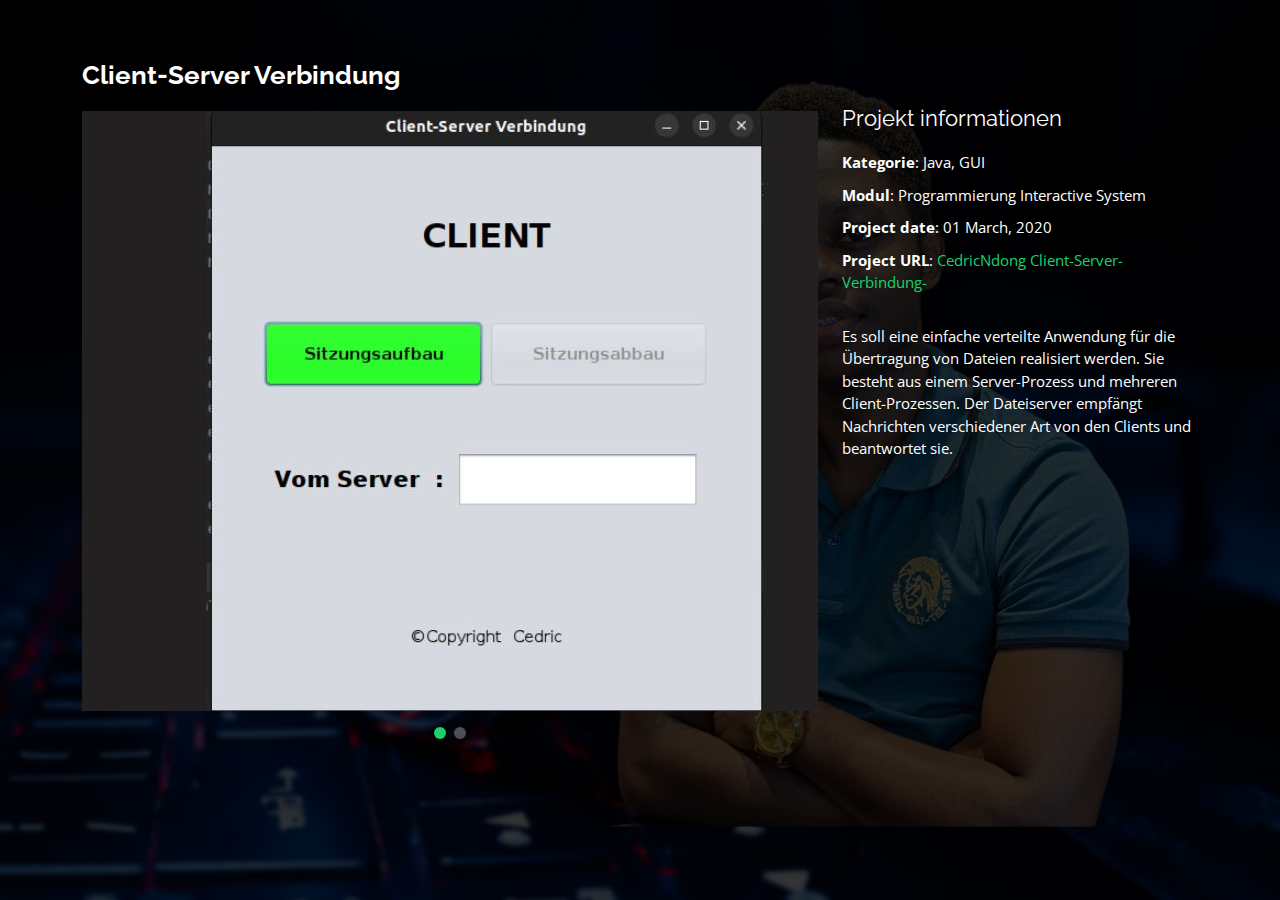
<file: java-details .html>
<!DOCTYPE html>
<html lang="en">

<head>
  <meta charset="utf-8">
  <meta content="width=device-width, initial-scale=1.0" name="viewport">

  <title>Portfolio Details - Personal Bootstrap Template</title>
  <meta content="" name="description">
  <meta content="" name="keywords">

  <!-- Favicons -->
  <link href="assets/img/favicon.png" rel="icon">
  <link href="assets/img/apple-touch-icon.png" rel="apple-touch-icon">

  <!-- Google Fonts -->
  <link href="https://fonts.googleapis.com/css?family=Open+Sans:300,300i,400,400i,600,600i,700,700i|Raleway:300,300i,400,400i,500,500i,600,600i,700,700i|Poppins:300,300i,400,400i,500,500i,600,600i,700,700i" rel="stylesheet">

  <!-- Vendor CSS Files -->
  <link href="assets/vendor/bootstrap/css/bootstrap.min.css" rel="stylesheet">
  <link href="assets/vendor/bootstrap-icons/bootstrap-icons.css" rel="stylesheet">
  <link href="assets/vendor/boxicons/css/boxicons.min.css" rel="stylesheet">
  <link href="assets/vendor/glightbox/css/glightbox.min.css" rel="stylesheet">
  <link href="assets/vendor/remixicon/remixicon.css" rel="stylesheet">
  <link href="assets/vendor/swiper/swiper-bundle.min.css" rel="stylesheet">

  <!-- Template Main CSS File -->
  <link href="assets/css/style.css" rel="stylesheet">

  <!-- =======================================================
  * Template Name: Personal - v4.8.1
  * Template URL: https://bootstrapmade.com/personal-free-resume-bootstrap-template/
  * Author: BootstrapMade.com
  * License: https://bootstrapmade.com/license/
  ======================================================== -->
</head>

<body>

  <main id="main">

    <!-- ======= Portfolio Details ======= -->
    <div id="portfolio-details" class="portfolio-details">
      <div class="container">

        <div class="row">

          <div class="col-lg-8">
            <h2 class="portfolio-title">Client-Server Verbindung</h2>

            <div class="portfolio-details-slider swiper">
              <div class="swiper-wrapper align-items-center">

                <div class="swiper-slide">
                  <img src="assets/img/portfolio/java1-2.jpg" alt="">
                </div>

                <div class="swiper-slide">
                  <img src="assets/img/portfolio/java1.jpg" alt="">
                </div>

              </div>
              <div class="swiper-pagination"></div>
            </div>

          </div>

          <div class="col-lg-4 portfolio-info">
            <h3>Projekt informationen</h3>
            <ul>
              <li><strong>Kategorie</strong>: Java, GUI</li>
              <li><strong>Modul</strong>: Programmierung Interactive System</li>
              <li><strong>Project date</strong>: 01 March, 2020</li>
              <li><strong>Project URL</strong>: <a href="https://github.com/CedricNdong/client-server-verbindung-">CedricNdong Client-Server-Verbindung-</a></li>
            </ul>

            <p>Es soll eine einfache verteilte Anwendung für die Übertragung von Dateien realisiert werden. 
              Sie besteht aus einem Server-Prozess und mehreren Client-Prozessen. 
              Der Dateiserver empfängt Nachrichten verschiedener Art von den Clients und beantwortet sie.
            </p>
          </div>

        </div>

      </div>
    </div><!-- End Portfolio Details -->

  </main><!-- End #main -->

  

  <!-- Vendor JS Files -->
  <script src="assets/vendor/purecounter/purecounter_vanilla.js"></script>
  <script src="assets/vendor/bootstrap/js/bootstrap.bundle.min.js"></script>
  <script src="assets/vendor/glightbox/js/glightbox.min.js"></script>
  <script src="assets/vendor/isotope-layout/isotope.pkgd.min.js"></script>
  <script src="assets/vendor/swiper/swiper-bundle.min.js"></script>
  <script src="assets/vendor/waypoints/noframework.waypoints.js"></script>
  <script src="assets/vendor/php-email-form/validate.js"></script>

  <!-- Template Main JS File -->
  <script src="assets/js/main.js"></script>

</body>

</html>
</file>
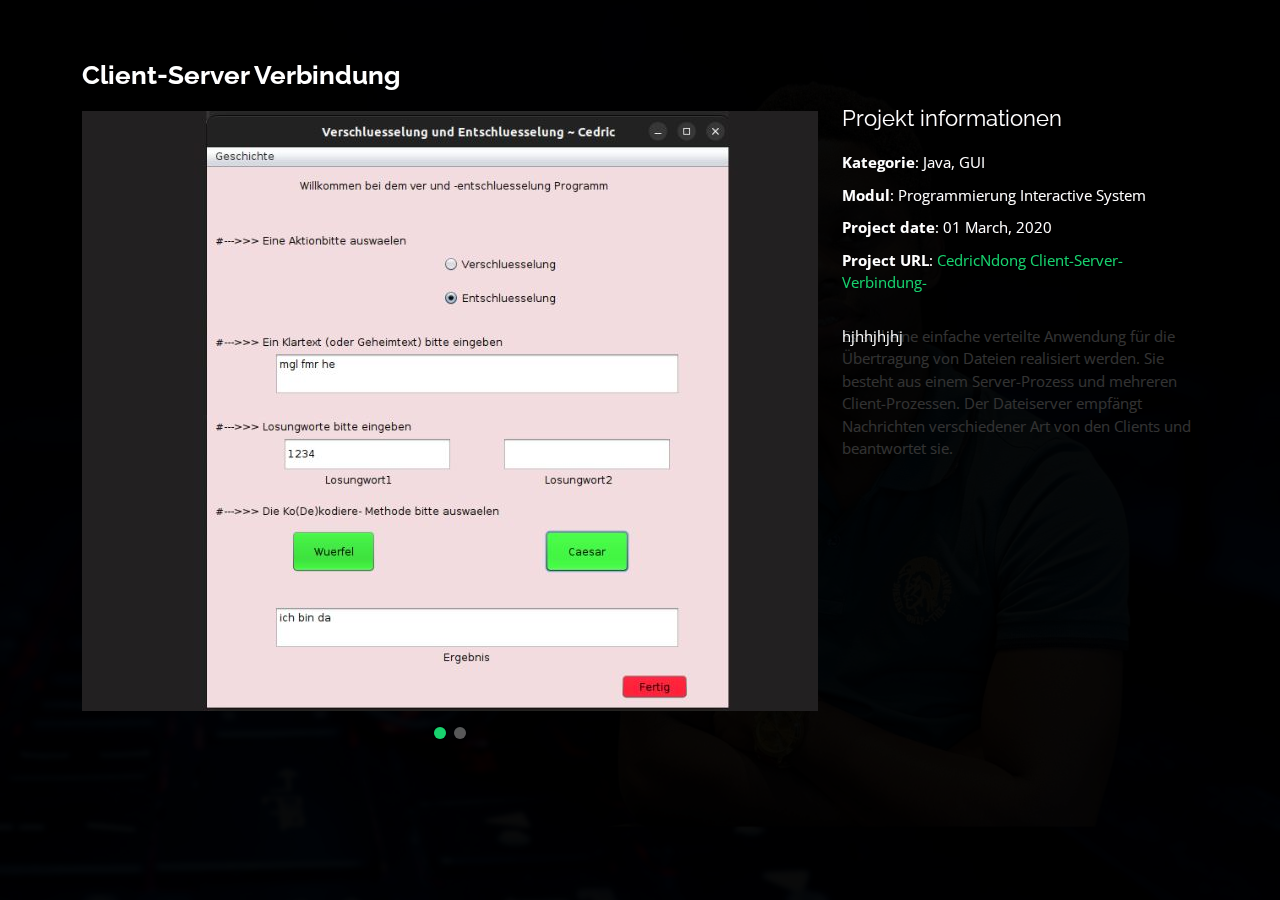
<file: java-details.html>
<!DOCTYPE html>
<html lang="de">

<head>
  <meta charset="utf-8">
  <meta content="width=device-width, initial-scale=1.0" name="viewport">

  <title>Portfolio Details - Personal Bootstrap Template</title>
  <meta content="" name="description">
  <meta content="" name="keywords">

  <!-- Favicons -->
  <link href="assets/img/favicon.png" rel="icon">
  <link href="assets/img/apple-touch-icon.png" rel="apple-touch-icon">

  <!-- Google Fonts -->
  <link href="https://fonts.googleapis.com/css?family=Open+Sans:300,300i,400,400i,600,600i,700,700i|Raleway:300,300i,400,400i,500,500i,600,600i,700,700i|Poppins:300,300i,400,400i,500,500i,600,600i,700,700i" rel="stylesheet">

  <!-- Vendor CSS Files -->
  <link href="assets/vendor/bootstrap/css/bootstrap.min.css" rel="stylesheet">
  <link href="assets/vendor/bootstrap-icons/bootstrap-icons.css" rel="stylesheet">
  <link href="assets/vendor/boxicons/css/boxicons.min.css" rel="stylesheet">
  <link href="assets/vendor/glightbox/css/glightbox.min.css" rel="stylesheet">
  <link href="assets/vendor/remixicon/remixicon.css" rel="stylesheet">
  <link href="assets/vendor/swiper/swiper-bundle.min.css" rel="stylesheet">

  <!-- Template Main CSS File -->
  <link href="assets/css/style.css" rel="stylesheet">

  <!-- =======================================================
  * Template Name: Personal - v4.8.1
  * Template URL: https://bootstrapmade.com/personal-free-resume-bootstrap-template/
  * Author: BootstrapMade.com
  * License: https://bootstrapmade.com/license/
  ======================================================== -->
</head>

<body>

  <main id="main">

    <!-- ======= java1 Details ======= -->
    <div id="java1_details" class="portfolio-details">
      <div class="container">

        <div class="row">

          <div class="col-lg-8">
            <h2 class="portfolio-title">Client-Server Verbindung</h2>

            <div class="portfolio-details-slider swiper">
              <div class="swiper-wrapper align-items-center">

                <div class="swiper-slide">
                  <img src="assets/img/portfolio/java1-2.jpg" alt="">
                </div>

                <div class="swiper-slide">
                  <img src="assets/img/portfolio/java1.jpg" alt="">
                </div>

              </div>
              <div class="swiper-pagination"></div>
            </div>

          </div>

          <div class="col-lg-4 portfolio-info">
            <h3>Projekt informationen</h3>
            <ul>
              <li><strong>Kategorie</strong>: Java, GUI</li>
              <li><strong>Modul</strong>: Programmierung Interactive System</li>
              <li><strong>Project date</strong>: 01 March, 2020</li>
              <li><strong>Project URL</strong>: <a href="https://github.com/CedricNdong/client-server-verbindung-">CedricNdong Client-Server-Verbindung-</a></li>
            </ul>

            <p>Es soll eine einfache verteilte Anwendung für die Übertragung von Dateien realisiert werden. 
              Sie besteht aus einem Server-Prozess und mehreren Client-Prozessen. 
              Der Dateiserver empfängt Nachrichten verschiedener Art von den Clients und beantwortet sie.
            </p>
          </div>

        </div>

      </div>
    </div><!-- End java1 Details -->

    <!-- ======= java2 Details ======= -->
    <div id="java2_details" class="portfolio-details">
      <div class="container">

        <div class="row">

          <div class="col-lg-8">
            <h2 class="portfolio-title">Client-Server Verbindung</h2>

            <div class="portfolio-details-slider swiper">
              <div class="swiper-wrapper align-items-center">

                <div class="swiper-slide">
                  <img src="assets/img/portfolio/java2.jpg" alt="">
                </div>

                <div class="swiper-slide">
                  <img src="assets/img/portfolio/java2-2.jpg" alt="">
                </div>

              </div>
              <div class="swiper-pagination"></div>
            </div>

          </div>

          <div class="col-lg-4 portfolio-info">
            <h3>Projekt informationen</h3>
            <ul>
              <li><strong>Kategorie</strong>: Java, GUI</li>
              <li><strong>Modul</strong>: Programmierung Interactive System</li>
              <li><strong>Project date</strong>: 01 March, 2020</li>
              <li><strong>Project URL</strong>: <a href="https://github.com/CedricNdong/client-server-verbindung-">CedricNdong Client-Server-Verbindung-</a></li>
            </ul>

            <p>hjhhjhjhj
            </p>
          </div>
        </div>
      </div>
    </div><!-- End java2 Details -->






















































  </main><!-- End #main -->

  

  <!-- Vendor JS Files -->
  <script src="assets/vendor/purecounter/purecounter_vanilla.js"></script>
  <script src="assets/vendor/bootstrap/js/bootstrap.bundle.min.js"></script>
  <script src="assets/vendor/glightbox/js/glightbox.min.js"></script>
  <script src="assets/vendor/isotope-layout/isotope.pkgd.min.js"></script>
  <script src="assets/vendor/swiper/swiper-bundle.min.js"></script>
  <script src="assets/vendor/waypoints/noframework.waypoints.js"></script>
  <script src="assets/vendor/php-email-form/validate.js"></script>

  <!-- Template Main JS File -->
  <script src="assets/js/main.js"></script>

</body>

</html>
</file>
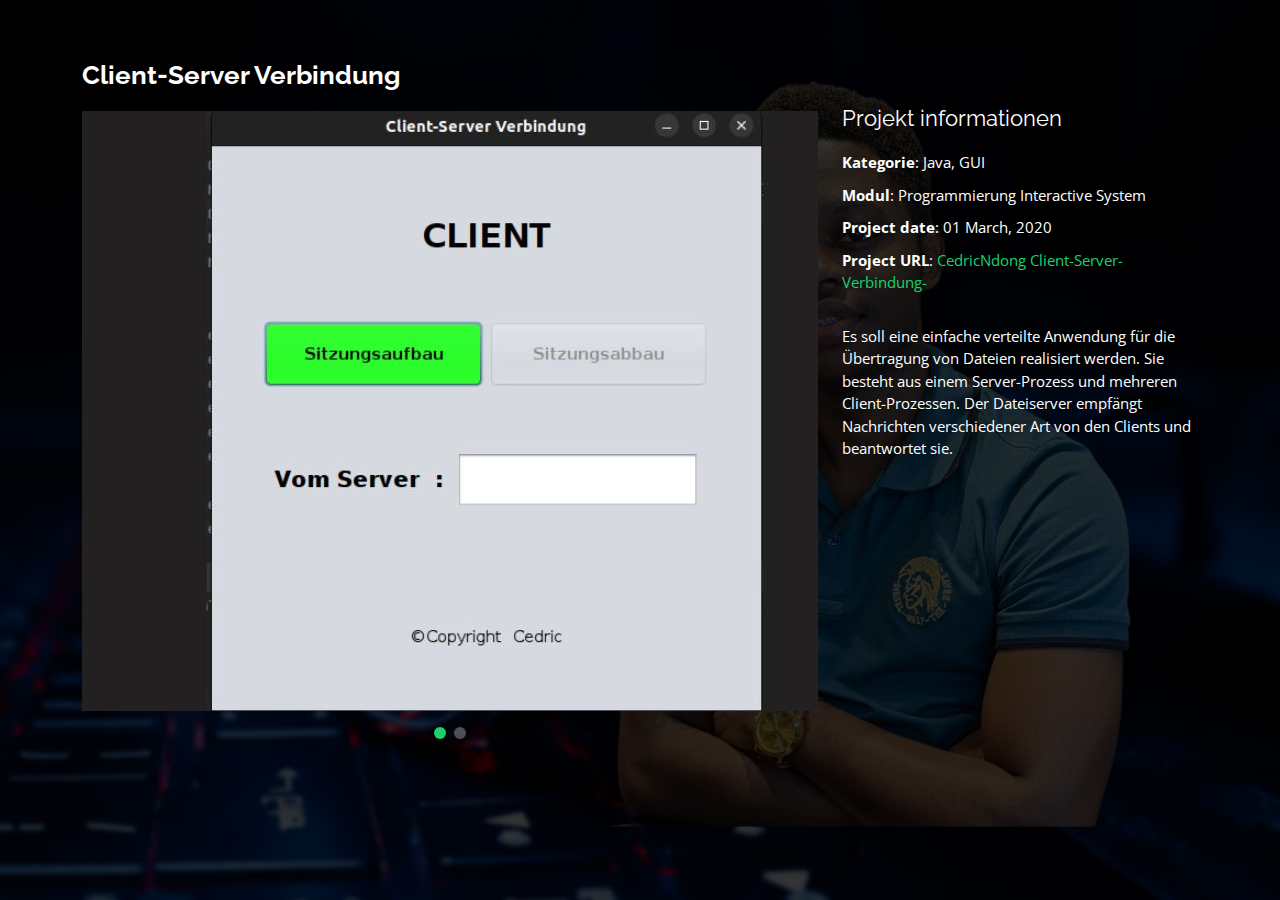
<file: portfolio-details.html>
<!DOCTYPE html>
<html lang="de">

<head>
  <meta charset="utf-8">
  <meta content="width=device-width, initial-scale=1.0" name="viewport">

  <title>Portfolio Details - Personal Bootstrap Template</title>
  <meta content="" name="description">
  <meta content="" name="keywords">

  <!-- Favicons -->
  <link href="assets/img/favicon.png" rel="icon">
  <link href="assets/img/apple-touch-icon.png" rel="apple-touch-icon">

  <!-- Google Fonts -->
  <link href="https://fonts.googleapis.com/css?family=Open+Sans:300,300i,400,400i,600,600i,700,700i|Raleway:300,300i,400,400i,500,500i,600,600i,700,700i|Poppins:300,300i,400,400i,500,500i,600,600i,700,700i" rel="stylesheet">

  <!-- Vendor CSS Files -->
  <link href="assets/vendor/bootstrap/css/bootstrap.min.css" rel="stylesheet">
  <link href="assets/vendor/bootstrap-icons/bootstrap-icons.css" rel="stylesheet">
  <link href="assets/vendor/boxicons/css/boxicons.min.css" rel="stylesheet">
  <link href="assets/vendor/glightbox/css/glightbox.min.css" rel="stylesheet">
  <link href="assets/vendor/remixicon/remixicon.css" rel="stylesheet">
  <link href="assets/vendor/swiper/swiper-bundle.min.css" rel="stylesheet">

  <!-- Template Main CSS File -->
  <link href="assets/css/style.css" rel="stylesheet">

  <!-- =======================================================
  * Template Name: Personal - v4.8.1
  * Template URL: https://bootstrapmade.com/personal-free-resume-bootstrap-template/
  * Author: BootstrapMade.com
  * License: https://bootstrapmade.com/license/
  ======================================================== -->
</head>

<body>

  <main id="main">

    <!-- ======= Portfolio Details ======= -->
    <div id="portfolio-details" class="portfolio-details">
      <div class="container">

        <div class="row">

          <div class="col-lg-8">
            <h2 class="portfolio-title">Client-Server Verbindung</h2>

            <div class="portfolio-details-slider swiper">
              <div class="swiper-wrapper align-items-center">

                <div class="swiper-slide">
                  <img src="assets/img/portfolio/java1-2.jpg" alt="">
                </div>

                <div class="swiper-slide">
                  <img src="assets/img/portfolio/java1.jpg" alt="">
                </div>

              </div>
              <div class="swiper-pagination"></div>
            </div>

          </div>

          <div class="col-lg-4 portfolio-info">
            <h3>Projekt informationen</h3>
            <ul>
              <li><strong>Kategorie</strong>: Java, GUI</li>
              <li><strong>Modul</strong>: Programmierung Interactive System</li>
              <li><strong>Project date</strong>: 01 March, 2020</li>
              <li><strong>Project URL</strong>: <a href="https://github.com/CedricNdong/client-server-verbindung-">CedricNdong Client-Server-Verbindung-</a></li>
            </ul>

            <p>Es soll eine einfache verteilte Anwendung für die Übertragung von Dateien realisiert werden. 
              Sie besteht aus einem Server-Prozess und mehreren Client-Prozessen. 
              Der Dateiserver empfängt Nachrichten verschiedener Art von den Clients und beantwortet sie.
            </p>
          </div>

        </div>

      </div>
    </div><!-- End Portfolio Details -->

  </main><!-- End #main -->

  

  <!-- Vendor JS Files -->
  <script src="assets/vendor/purecounter/purecounter_vanilla.js"></script>
  <script src="assets/vendor/bootstrap/js/bootstrap.bundle.min.js"></script>
  <script src="assets/vendor/glightbox/js/glightbox.min.js"></script>
  <script src="assets/vendor/isotope-layout/isotope.pkgd.min.js"></script>
  <script src="assets/vendor/swiper/swiper-bundle.min.js"></script>
  <script src="assets/vendor/waypoints/noframework.waypoints.js"></script>
  <script src="assets/vendor/php-email-form/validate.js"></script>

  <!-- Template Main JS File -->
  <script src="assets/js/main.js"></script>

</body>

</html>
</file>
<file: assets/css/style.css>
body {
  font-family: "Open Sans", sans-serif;
  background-color: #040404;
  color: #fff;
  position: relative;
  background: transparent;
}












body::before {
  content: "";
  position: fixed;
  background: #040404 url("../img/bg.jpg") top right no-repeat;
  background-size: cover;
  left: 0;
  right: 0;
  top: 0;
  height: 100vh;
  z-index: -1;
}
@media (max-width: 500px) {
  /*--------------------------------------------------------------
# only homepage 
--------------------------------------------------------------*/
body header {
  content: "";
  position: fixed;
  background-size: cover;
  left: 0;
  right: 0;
  top: 0;
  height: 100vh;
  z-index: -1;

  background: linear-gradient(-45deg, #ee7752, #e73c7e, #23a6d5, #23d5ab);
  background-size: 400% 400%;
  animation: gradient 5s ease infinite;
  height: 100vh;

  
}
@keyframes gradient {
  0% {
    background-position: 0% 50%;
  }
  50% {
    background-position: 100% 50%;
  }
  100% {
    background-position: 0% 50%;
  }
}

  body::before {
    background: #040404 url("../img/logo.png") top right no-repeat;
  }
}

@media (min-width: 1024px) {
  body::before {
    background-attachment: fixed;
  }
}

a {
  color: #18d26e;
  text-decoration: none;
}

a:hover {
  color: #35e888;
  text-decoration: none;
}

h1,
h2,
h3,
h4,
h5,
h6 {
  font-family: "Raleway", sans-serif;
}

/*--------------------------------------------------------------
# my description
--------------------------------------------------------------*/

/*--------------------------------------------------------------
# End my description
--------------------------------------------------------------*/

/*--------------------------------------------------------------
# Header
--------------------------------------------------------------*/
#header {
  transition: ease-in-out 0.3s;
  position: sticky;
  height: 100vh;
  display: flex;
  align-items: center;
  z-index: 997;
  overflow-y: auto;
}

#header * {
  transition: ease-in-out 0.3s;
}

#header h1 {
  font-size: 90px;
  margin: 0;
  padding: 0;
  line-height: 1;
  font-weight: 700;
  font-family: "Poppins", sans-serif;
}

#header h1 a,
#header h1 a:hover {
  color: #fff;
  line-height: 1;
  display: inline-block;
}


#header h2 {
  font-size: 24px;
  margin-top: 20px;
  color: rgba(255, 255, 255, 0.8);
}

#header h2 span {
  color: #fff;
  border-bottom: 2px solid #18d26e;
  padding-bottom: 6px;
}

#header img {
  padding: 0;
  margin: 0;
}

#header .social-links {
  margin-top: 40px;
  display: flex;
}

#header .social-links a {
  font-size: 16px;
  display: flex;
  justify-content: center;
  align-items: center;
  background: rgba(255, 255, 255, 0.1);
  color: #fff;
  line-height: 1;
  margin-right: 8px;
  border-radius: 50%;
  width: 40px;
  height: 40px;
}

#header .social-links a:hover {
  background: #18d26e;
}

@media (max-width: 992px) {
  #header h1 {
    font-size: 36px;
  }

  #header h2 {
    font-size: 20px;
    line-height: 30px;
  }

  #header .social-links {
    margin-top: 15px;
  }

  #header .container {
    display: flex;
    flex-direction: column;
    align-items: center;
  }
}

/* Header Top */
#header.header-top {
  height: 80px;
  position: fixed;
  left: 0;
  top: 0;
  right: 0;
  background: rgba(0, 0, 0, 0.9);
}

#header.header-top .social-links,
#header.header-top h2 {
  display: none;
}

#header.header-top h1 {
  margin-right: auto;
  font-size: 36px;
}

#header.header-top .container {
  display: flex;
  align-items: center;
}

#header.header-top .navbar {
  margin: 0;
}

@media (max-width: 768px) {
  #header.header-top {
    height: 60px;
  }

  #header.header-top h1 {
    font-size: 26px;
  }
}

/*--------------------------------------------------------------
# responsive page d'accueil
--------------------------------------------------------------*/


@media (min-width: 992px) {
  .header-description-box{
    padding: 30px 30px 25px 30px;
    width: 60%;
    position: relative;
    
    background: rgba(0, 0, 0, 0.356);
    border-radius: 10%;
  
  }
  #header.header-top h1 {
    margin-right: auto;
    font-size: 36px;
  }
  
  #header.header-top .header-description-box {
    display: flex;
    align-items: center;
    width: 100%;
    height: 60px;
    
  }
  
  #header.header-top .navbar {
    margin: 0;
  }

  #header h1 {
    font-size: 70px;
  }

  #header h2 {
    font-size: 30px;
    line-height: 30px;
  }
}

@media (min-width: 1200px) {
  ::before
  .header-description-box{
    padding: 30px 30px 25px 30px;
    width: 60%;
    position: relative;
    
    background: rgba(0, 0, 0, 0.356);
  
  }
  #header.header-top h1 {
    margin-right: auto;
    font-size: 36px;
  }
  
  #header.header-top .header-description-box {
    display: flex;
    align-items: center;
    width: 100%;
    height: 60px;
   
  }
  
  #header.header-top .navbar {
    margin: 0;
  }

  #header h1 {
    font-size: 84px;
  }

  #header h2 {
    font-size: 38px;
    line-height: 30px;
  }
}

@media (min-width: 1500px) {
  .header-description-box{
    padding: 30px 30px 25px 30px;
    width: 60%;
    position: relative;
    
    background: rgba(0, 0, 0, 0.356);
  
  }

  #header.header-top h1 {
    margin-right: auto;
    font-size: 36px;
  }
  
  #header.header-top .header-description-box {
    display: flex;
    align-items: center;
    width: 100%;
    height: 60px;
   
  }
  
  #header.header-top .navbar {
    margin: 0;
  }

  #header h1 {
    font-size: 98px;
  }

  #header h2 {
    font-size: 40px;
    line-height: 30px;
  }
}




/*--------------------------------------------------------------
# Navigation Menu
--------------------------------------------------------------*/
/**
* Desktop Navigation 
*/
.navbar {
  padding: 0;
  margin-top: 35px;
}

.navbar ul {
  margin: 0;
  padding: 0;
  display: flex;
  list-style: none;
  align-items: center;
}

.navbar li {
  position: relative;
}

.navbar li+li {
  margin-left: 30px;
}

.navbar a,
.navbar a:focus {
  display: flex;
  align-items: center;
  justify-content: space-between;
  padding: 0;
  font-family: "Poppins", sans-serif;
  font-size: 16px;
  font-weight: 400;
  color: rgba(255, 255, 255, 0.7);
  white-space: nowrap;
  transition: 0.3s;
}

.navbar a i,
.navbar a:focus i {
  font-size: 12px;
  line-height: 0;
  margin-left: 5px;
}

.navbar a:before {
  content: "";
  position: absolute;
  width: 0;
  height: 2px;
  bottom: -4px;
  left: 0;
  background-color: #18d26e;
  visibility: hidden;
  width: 0px;
  transition: all 0.3s ease-in-out 0s;
}

.navbar a:hover:before,
.navbar li:hover>a:before,
.navbar .active:before {
  visibility: visible;
  width: 25px;
}

.navbar a:hover,
.navbar .active,
.navbar .active:focus,
.navbar li:hover>a {
  color: #fff;
}

/**
* Mobile Navigation 
*/
.mobile-nav-toggle {
  color: #fff;
  font-size: 28px;
  cursor: pointer;
  display: none;
  line-height: 0;
  transition: 0.5s;
  position: fixed;
  right: 15px;
  top: 15px;
}

@media (max-width: 991px) {
  .mobile-nav-toggle {
    display: block;
  }

  .navbar ul {
    display: none;
  }
}

.navbar-mobile {
  position: fixed;
  overflow: hidden;
  top: 0;
  right: 0;
  left: 0;
  bottom: 0;
  background: rgba(0, 0, 0, 0.9);
  transition: 0.3s;
  z-index: 999;
  margin-top: 0;
}

.navbar-mobile .mobile-nav-toggle {
  position: absolute;
  top: 15px;
  right: 15px;
}

.navbar-mobile ul {
  display: block;
  position: absolute;
  top: 55px;
  right: 15px;
  bottom: 45px;
  left: 15px;
  padding: 10px 0;
  overflow-y: auto;
  transition: 0.3s;
  border: 2px solid rgba(255, 255, 255, 0.2);
}

.navbar-mobile li {
  padding: 12px 20px;
}

.navbar-mobile li+li {
  margin: 0;
}

.navbar-mobile a,
.navbar-mobile a:focus {
  font-size: 16px;
  position: relative;
}

/*--------------------------------------------------------------
# Sections General
--------------------------------------------------------------*/
section {
  overflow: hidden;
  position: absolute;
  width: 100%;
  top: 140px;
  bottom: 100%;
  opacity: 0;
  transition: ease-in-out 0.4s;
  z-index: 2;
}

section.section-show {
  top: 100px;
  bottom: auto;
  opacity: 1;
  padding-bottom: 45px;
}

section .container {
  background: rgba(0, 0, 0, 0.9);
  padding: 30px;
}

@media (max-width: 768px) {
  section {
    top: 120px;
  }

  section.section-show {
    top: 80px;
  }
}

.section-title h2 {
  font-size: 14px;
  font-weight: 500;
  padding: 0;
  line-height: 1px;
  margin: 0 0 20px 0;
  letter-spacing: 2px;
  text-transform: uppercase;
  color: #aaaaaa;
  font-family: "Poppins", sans-serif;
}

.section-title h2::after {
  content: "";
  width: 120px;
  height: 1px;
  display: inline-block;
  background: #4ceb95;
  margin: 4px 10px;
}

.section-title p {
  margin: 0;
  margin: -15px 0 15px 0;
  font-size: 36px;
  font-weight: 700;
  text-transform: uppercase;
  font-family: "Poppins", sans-serif;
  color: #fff;
}

/*--------------------------------------------------------------
# About
--------------------------------------------------------------*/
.about-me .content h3 {
  font-weight: 700;
  font-size: 26px;
  color: #18d26e;
}

.about-me .content ul {
  list-style: none;
  padding: 0;
}

.about-me .content ul li {
  margin-bottom: 20px;
  display: flex;
  align-items: center;
}

.about-me .content ul strong {
  margin-right: 10px;
}

.about-me .content ul i {
  font-size: 16px;
  margin-right: 5px;
  color: #18d26e;
  line-height: 0;
}

.about-me .content p:last-child {
  margin-bottom: 0;
}

/*--------------------------------------------------------------
# Counts
--------------------------------------------------------------*/
.counts {
  padding: 70px 0 60px;
}

.counts .count-box {
  padding: 30px 30px 25px 30px;
  width: 100%;
  position: relative;
  text-align: center;
  background: rgba(255, 255, 255, 0.08);
}

.counts .count-box i {
  position: absolute;
  top: -25px;
  left: 50%;
  transform: translateX(-50%);
  font-size: 24px;
  background: rgba(255, 255, 255, 0.1);
  padding: 12px;
  color: #18d26e;
  border-radius: 50px;
  line-height: 0;
}

.counts .count-box span {
  font-size: 36px;
  display: block;
  font-weight: 600;
  color: #fff;
}

.counts .count-box p {
  padding: 0;
  margin: 0;
  font-family: "Raleway", sans-serif;
  font-size: 14px;
}

/*--------------------------------------------------------------
# Skills
--------------------------------------------------------------*/
.skills .progress {
  height: 60px;
  display: block;
  background: none;
  border-radius: 0;
}

.skills .progress .skill {
  padding: 10px 0;
  margin: 0;
  text-transform: uppercase;
  display: block;
  font-weight: 600;
  font-family: "Poppins", sans-serif;
  color: #fff;
}

.skills .progress .skill .val {
  float: right;
  font-style: normal;
}

.skills .progress-bar-wrap {
  background: rgba(255, 255, 255, 0.2);
}

.skills .progress-bar {
  width: 1px;
  height: 10px;
  transition: 0.9s;
  background-color: #18d26e;
}

/*--------------------------------------------------------------
# Interests
--------------------------------------------------------------*/
.interests .icon-box {
  display: flex;
  align-items: center;
  padding: 20px;
  background: rgba(255, 255, 255, 0.08);
  transition: ease-in-out 0.3s;
}

.interests .icon-box i {
  font-size: 32px;
  padding-right: 10px;
  line-height: 1;
}

.interests .icon-box h3 {
  font-weight: 700;
  margin: 0;
  padding: 0;
  line-height: 1;
  font-size: 16px;
  color: #fff;
}

.interests .icon-box:hover {
  background: rgba(255, 255, 255, 0.12);
}

/*--------------------------------------------------------------
# Testimonials
--------------------------------------------------------------*/
.testimonials .testimonials-carousel,
.testimonials .testimonials-slider {
  overflow: hidden;
}

.testimonials .testimonial-item {
  box-sizing: content-box;
  min-height: 320px;
}

.testimonials .testimonial-item .testimonial-img {
  width: 90px;
  border-radius: 50%;
  margin: -40px 0 0 40px;
  position: relative;
  z-index: 2;
  border: 6px solid rgba(255, 255, 255, 0.12);
}

.testimonials .testimonial-item h3 {
  font-size: 18px;
  font-weight: bold;
  margin: 10px 0 5px 45px;
  color: #fff;
}

.testimonials .testimonial-item h4 {
  font-size: 14px;
  color: #999;
  margin: 0 0 0 45px;
}

.testimonials .testimonial-item .quote-icon-left,
.testimonials .testimonial-item .quote-icon-right {
  color: rgba(255, 255, 255, 0.25);
  font-size: 26px;
}

.testimonials .testimonial-item .quote-icon-left {
  display: inline-block;
  left: -5px;
  position: relative;
}

.testimonials .testimonial-item .quote-icon-right {
  display: inline-block;
  right: -5px;
  position: relative;
  top: 10px;
}

.testimonials .testimonial-item p {
  font-style: italic;
  margin: 0 15px 0 15px;
  padding: 20px 20px 60px 20px;
  background: rgba(255, 255, 255, 0.1);
  position: relative;
  border-radius: 6px;
  position: relative;
  z-index: 1;
}

.testimonials .swiper-pagination {
  margin-top: 20px;
  position: relative;
}

.testimonials .swiper-pagination .swiper-pagination-bullet {
  width: 12px;
  height: 12px;
  opacity: 1;
  background-color: rgba(255, 255, 255, 0.3);
}

.testimonials .swiper-pagination .swiper-pagination-bullet-active {
  background-color: #18d26e;
}

/*--------------------------------------------------------------
# Resume
--------------------------------------------------------------*/
.resume .resume-title {
  font-size: 26px;
  font-weight: 700;
  margin-top: 20px;
  margin-bottom: 20px;
  color: #fff;
}

.resume .resume-item {
  padding: 0 0 20px 20px;
  margin-top: -2px;
  border-left: 2px solid rgba(255, 255, 255, 0.2);
  position: relative;
}

.resume .resume-item h4 {
  line-height: 18px;
  font-size: 18px;
  font-weight: 600;
  text-transform: uppercase;
  font-family: "Poppins", sans-serif;
  color: #18d26e;
  margin-bottom: 10px;
}

.resume .resume-item h5 {
  font-size: 16px;
  background: rgba(255, 255, 255, 0.15);
  padding: 5px 15px;
  display: inline-block;
  font-weight: 600;
  margin-bottom: 10px;
}

.resume .resume-item ul {
  padding-left: 20px;
}

.resume .resume-item ul li {
  padding-bottom: 10px;
}

.resume .resume-item:last-child {
  padding-bottom: 0;
}

.resume .resume-item::before {
  content: "";
  position: absolute;
  width: 16px;
  height: 16px;
  border-radius: 50px;
  left: -9px;
  top: 0;
  background: #18d26e;
  border: 2px solid #18d26e;
}

/*--------------------------------------------------------------
# Certificate
--------------------------------------------------------------*/
.Certificate .icon-box {
  text-align: center;
  background: rgba(204, 204, 204, 0.1);
  padding: 80px 20px;
  transition: all ease-in-out 0.3s;
}

.Certificate .icon-box .icon {
  margin: 0 auto;
  width: 64px;
  height: 64px;
  background: #18d26e;
  border-radius: 5px;
  transition: all 0.3s ease-out 0s;
  display: flex;
  align-items: center;
  justify-content: center;
  margin-bottom: 20px;
  transform-style: preserve-3d;
}

.Certificate .icon-box .icon i {
  color: #fff;
  font-size: 28px;
}

.Certificate .icon-box .icon::before {
  position: absolute;
  content: "";
  left: -8px;
  top: -8px;
  height: 100%;
  width: 100%;
  background: rgba(255, 255, 255, 0.15);
  border-radius: 5px;
  transition: all 0.3s ease-out 0s;
  transform: translateZ(-1px);
}

.Certificate .icon-box h4 {
  font-weight: 700;
  margin-bottom: 15px;
  font-size: 24px;
}

.Certificate .icon-box h4 a {
  color: #fff;
}

.Certificate .icon-box p {
  line-height: 24px;
  font-size: 14px;
  margin-bottom: 0;
}

.Certificate .icon-box:hover {
  background: #18d26e;
  border-color: #18d26e;
}

.Certificate .icon-box:hover .icon {
  background: #fff;
}

.Certificate .icon-box:hover .icon i {
  color: #18d26e;
}

.Certificate .icon-box:hover .icon::before {
  background: #35e888;
}

.Certificate .icon-box:hover h4 a,
.Certificate .icon-box:hover p {
  color: #fff;
}

/*--------------------------------------------------------------
# Portfolio
--------------------------------------------------------------*/
.portfolio .portfolio-item {
  margin-bottom: 30px;
}

.portfolio #portfolio-flters {
  padding: 0;
  margin: 0 auto 15px auto;
  list-style: none;
  text-align: center;
  border-radius: 50px;
  padding: 2px 15px;
}

.portfolio #portfolio-flters li {
  cursor: pointer;
  display: inline-block;
  padding: 8px 16px 10px 16px;
  font-size: 14px;
  font-weight: 600;
  line-height: 1;
  text-transform: uppercase;
  color: #fff;
  background: rgba(255, 255, 255, 0.1);
  margin: 0 3px 10px 3px;
  transition: all 0.3s ease-in-out;
  border-radius: 4px;
}

.portfolio #portfolio-flters li:hover,
.portfolio #portfolio-flters li.filter-active {
  background: #18d26e;
}

.portfolio #portfolio-flters li:last-child {
  margin-right: 0;
}

.portfolio .portfolio-wrap {
  transition: 0.3s;
  position: relative;
  overflow: hidden;
  z-index: 1;
  background: rgba(0, 0, 0, 0.6);
}

.portfolio .portfolio-wrap::before {
  content: "";
  background: rgba(0, 0, 0, 0.6);
  position: absolute;
  left: 30px;
  right: 30px;
  top: 30px;
  bottom: 30px;
  transition: all ease-in-out 0.3s;
  z-index: 2;
  opacity: 0;
}

.portfolio .portfolio-wrap .portfolio-info {
  opacity: 0;
  position: absolute;
  top: 0;
  left: 0;
  right: 0;
  bottom: 0;
  text-align: center;
  z-index: 3;
  transition: all ease-in-out 0.3s;
  display: flex;
  flex-direction: column;
  justify-content: center;
  align-items: center;
}

.portfolio .portfolio-wrap .portfolio-info::before {
  display: block;
  content: "";
  width: 48px;
  height: 48px;
  position: absolute;
  top: 35px;
  left: 35px;
  border-top: 3px solid #fff;
  border-left: 3px solid #fff;
  transition: all 0.5s ease 0s;
  z-index: 9994;
}

.portfolio .portfolio-wrap .portfolio-info::after {
  display: block;
  content: "";
  width: 48px;
  height: 48px;
  position: absolute;
  bottom: 35px;
  right: 35px;
  border-bottom: 3px solid #fff;
  border-right: 3px solid #fff;
  transition: all 0.5s ease 0s;
  z-index: 9994;
}

.portfolio .portfolio-wrap .portfolio-info h4 {
  font-size: 20px;
  color: #fff;
  font-weight: 600;
}

.portfolio .portfolio-wrap .portfolio-info p {
  color: #ffffff;
  font-size: 14px;
  text-transform: uppercase;
  padding: 0;
  margin: 0;
}

.portfolio .portfolio-wrap .portfolio-links {
  text-align: center;
  z-index: 4;
}

.portfolio .portfolio-wrap .portfolio-links a {
  color: #fff;
  margin: 0 2px;
  font-size: 28px;
  display: inline-block;
  transition: 0.3s;
}

.portfolio .portfolio-wrap .portfolio-links a:hover {
  color: #63eda3;
}

.portfolio .portfolio-wrap:hover::before {
  top: 0;
  left: 0;
  right: 0;
  bottom: 0;
  opacity: 1;
}

.portfolio .portfolio-wrap:hover .portfolio-info {
  opacity: 1;
}

.portfolio .portfolio-wrap:hover .portfolio-info::before {
  top: 15px;
  left: 15px;
}

.portfolio .portfolio-wrap:hover .portfolio-info::after {
  bottom: 15px;
  right: 15px;
}

/*--------------------------------------------------------------
# Portfolio Details
--------------------------------------------------------------*/
.portfolio-details {
  padding-top: 40px;
  background: rgba(0, 0, 0, 0.8);
  position: fixed;
  left: 0;
  right: 0;
  top: 0;
  bottom: 0;
  overflow-y: auto;
}

.portfolio-details .container {
  padding-top: 20px;
  padding-bottom: 40px;
}

.portfolio-details .portfolio-title {
  font-size: 26px;
  font-weight: 700;
  margin-bottom: 20px;
}

.portfolio-details .portfolio-info {
  padding-top: 45px;
}

.portfolio-details .portfolio-info h3 {
  font-size: 22px;
  font-weight: 400;
  margin-bottom: 20px;
}

.portfolio-details .portfolio-info ul {
  list-style: none;
  padding: 0;
  font-size: 15px;
}

.portfolio-details .portfolio-info ul li+li {
  margin-top: 10px;
}

.portfolio-details .portfolio-info p {
  font-size: 15px;
  padding: 15px 0 0 0;
}

@media (max-width: 992px) {
  .portfolio-details .portfolio-info {
    padding-top: 20px;
  }
}

.portfolio-details .swiper-pagination {
  margin-top: 20px;
  position: relative;
}

.portfolio-details .swiper-pagination .swiper-pagination-bullet {
  width: 12px;
  height: 12px;
  opacity: 1;
  background-color: rgba(255, 255, 255, 0.3);
}

.portfolio-details .swiper-pagination .swiper-pagination-bullet-active {
  background-color: #18d26e;
}

/*--------------------------------------------------------------
# Contact
--------------------------------------------------------------*/
.contact .info-box {
  color: #444444;
  padding: 20px;
  width: 100%;
  background: rgba(255, 255, 255, 0.08);
}

.contact .info-box i.bx {
  font-size: 24px;
  color: #18d26e;
  border-radius: 50%;
  padding: 14px;
  float: left;
  background: rgba(255, 255, 255, 0.1);
}

.contact .info-box h3 {
  font-size: 20px;
  color: rgba(255, 255, 255, 0.5);
  font-weight: 700;
  margin: 10px 0 8px 68px;
}

.contact .info-box p {
  padding: 0;
  color: #fff;
  line-height: 24px;
  font-size: 14px;
  margin: 0 0 0 68px;
}

.contact .info-box .social-links {
  margin: 5px 0 0 68px;
  display: flex;
}

.contact .info-box .social-links a {
  font-size: 18px;
  display: inline-block;
  color: #fff;
  line-height: 1;
  margin-right: 12px;
  transition: 0.3s;
}

.contact .info-box .social-links a:hover {
  color: #18d26e;
}

.contact .php-email-form {
  padding: 30px;
  background: rgba(255, 255, 255, 0.08);
}

.contact .php-email-form .error-message {
  display: none;
  background: rgba(255, 255, 255, 0.08);
  background: #ed3c0d;
  text-align: left;
  padding: 15px;
  font-weight: 600;
}

.contact .php-email-form .error-message br+br {
  margin-top: 25px;
}

.contact .php-email-form .sent-message {
  display: none;
  background: rgba(255, 255, 255, 0.08);
  background: #18d26e;
  text-align: center;
  padding: 15px;
  font-weight: 600;
}

.contact .php-email-form .loading {
  display: none;
  background: rgba(255, 255, 255, 0.08);
  text-align: center;
  padding: 15px;
}

.contact .php-email-form .loading:before {
  content: "";
  display: inline-block;
  border-radius: 50%;
  width: 24px;
  height: 24px;
  margin: 0 10px -6px 0;
  border: 3px solid #18d26e;
  border-top-color: #eee;
  -webkit-animation: animate-loading 1s linear infinite;
  animation: animate-loading 1s linear infinite;
}

.contact .php-email-form input,
.contact .php-email-form textarea {
  border-radius: 0;
  box-shadow: none;
  font-size: 14px;
  background: rgba(255, 255, 255, 0.08);
  border: 0;
  transition: 0.3s;
  color: #fff;
}

.contact .php-email-form input:focus,
.contact .php-email-form textarea:focus {
  background-color: rgba(255, 255, 255, 0.11);
}

.contact .php-email-form input::-moz-placeholder,
.contact .php-email-form textarea::-moz-placeholder {
  color: rgba(255, 255, 255, 0.3);
  opacity: 1;
}

.contact .php-email-form input::placeholder,
.contact .php-email-form textarea::placeholder {
  color: rgba(255, 255, 255, 0.3);
  opacity: 1;
}

.contact .php-email-form input {
  padding: 10px 15px;
}

.contact .php-email-form textarea {
  padding: 12px 15px;
}

.contact .php-email-form button[type=submit] {
  background: #18d26e;
  border: 0;
  padding: 10px 30px;
  color: #fff;
  transition: 0.4s;
  border-radius: 4px;
}

.contact .php-email-form button[type=submit]:hover {
  background: #15bb62;
}

@-webkit-keyframes animate-loading {
  0% {
    transform: rotate(0deg);
  }

  100% {
    transform: rotate(360deg);
  }
}

@keyframes animate-loading {
  0% {
    transform: rotate(0deg);
  }

  100% {
    transform: rotate(360deg);
  }
}

/*--------------------------------------------------------------
# Credits
--------------------------------------------------------------*/
.credits {
  position: fixed;
  right: 0;
  left: 0;
  bottom: 0;
  padding: 15px;
  text-align: right;
  font-size: 13px;
  color: #fff;
  z-index: 999999;
}

@media (max-width: 992px) {
  .credits {
    text-align: center;
    padding: 10px;
    background: rgba(0, 0, 0, 0.8);
  }
}

.credits a {
  color: #18d26e;
  transition: 0.3s;
}

.credits a:hover {
  color: #fff;
}
</file>
